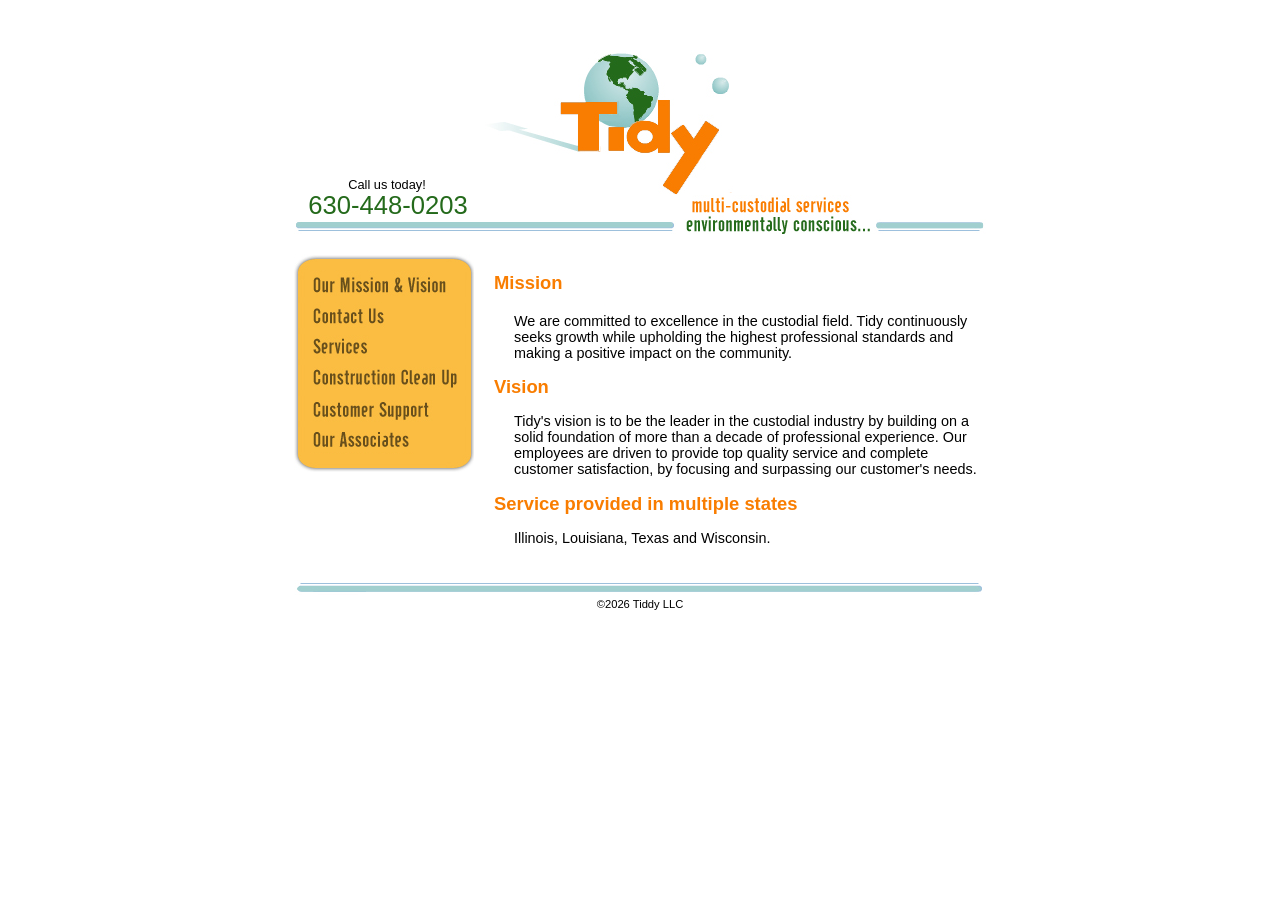
<file: index.html>
<!DOCTYPE HTML>
<html>
<head>
<meta charset="utf-8">

<title>Tidy LLC</title>
<meta name="description" content="Tidy's vision is to be the leader in the custodial industry by building on a solid foundays of more than a decade of professional experience." />
<meta name="keywords" content="chicago custodial industry, chicago custodian, tidy llc, multi-custodial services, chicagoland custodial and maintenance, general office cleaning, recycling program assistance, window washing, emergency cleaning, carpet care, floor maintenance, 630-907-1870" />
<link rel="stylesheet" type="text/css" href="css/styles.css">
<script type="text/javascript">

  var _gaq = _gaq || [];
  _gaq.push(['_setAccount', 'UA-10713137-9']);
  _gaq.push(['_trackPageview']);

  (function() {
    var ga = document.createElement('script'); ga.type = 'text/javascript'; ga.async = true;
    ga.src = ('https:' == document.location.protocol ? 'https://ssl' : 'http://www') + '.google-analytics.com/ga.js';
    var s = document.getElementsByTagName('script')[0]; s.parentNode.insertBefore(ga, s);
  })();

</script>
</head>
<body>
<div id="container">
	<div id="phone">
	<span class="small">Call us today!</span>
    <a href="tel:6304480203" class="call-today">630-448-0203</a>
	</div>
	<div id="logo"><a href="index.html"><img src="images/tidyllc.jpg" border="0" /></a></div>
	<div id="bar2"></div>
	<div class="clear"></div>
	<div id="bar"></div>
	<div class="clear"></div>
	<div id="box">
		<div id="nav">
		<a href="index.html" class="home"></a>
		<a href="contactus.html" class="contactus"></a>
		<a href="services.html" class="services"></a>
		<a href="construction.html" class="construction"></a>
		<a href="support.html" class="support"></a>
		<a href="associates.html" class="associates"></a>
		</div>
		<div id="content">
		<h1>Mission</h1>
		<p class="indent">We are committed to excellence in the custodial field. Tidy continuously seeks growth while upholding the highest professional standards and making a positive impact on the community.</p>
		<h2>Vision</h2>
		<p class="indent">Tidy's vision is to be the leader in the custodial industry by building on a solid foundation of more than a decade of professional experience. Our employees are driven to provide top quality service and complete customer satisfaction, by focusing and surpassing our customer's needs.</p>
		<h2>Service provided in multiple states</h2>
		<p class="indent">Illinois, Louisiana, Texas and Wisconsin.</p>
		</div>
	</div>
	<div id="footer">
		<p class="copy">&copy;<span id="copyrightYear"></span> Tiddy LLC</p>
	</div>
</div>

<script src="./js/scripts.js"></script>

</body>


</html>
</file>
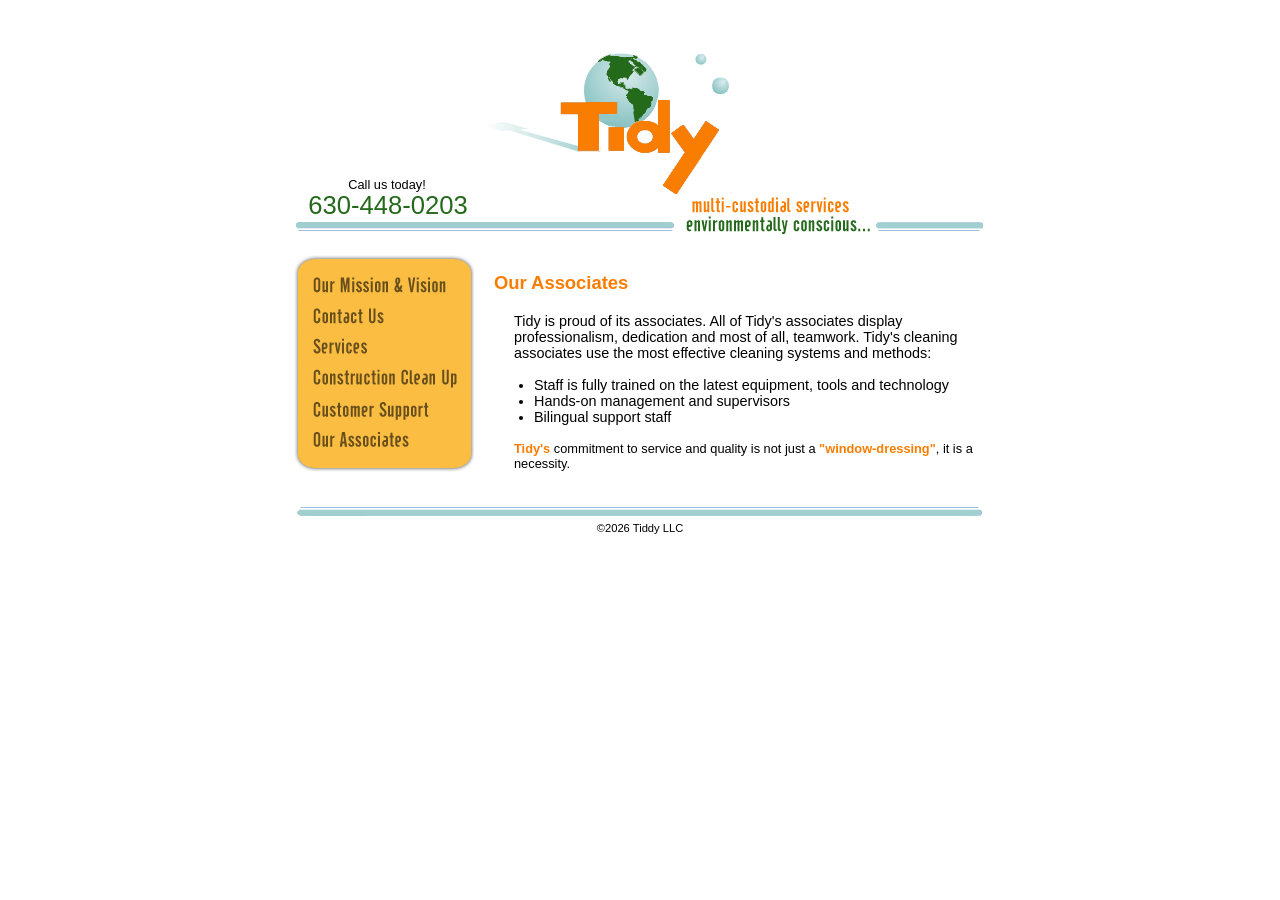
<file: associates.html>
<!DOCTYPE HTML>
<html>
<head>
<meta charset="utf-8">

<title>Tidy LLC - Our Associates</title>
<meta name="description" content="Tidy's vision is to be the leader in the custodial industry by building on a solid foundays of more than a decade of professional experience." />
<meta name="keywords" content="chicago custodial industry, chicago custodian, tidy llc, multi-custodial services, chicagoland custodial and maintenance, general office cleaning, recycling program assistance, window washing, emergency cleaning, carpet care, floor maintenance, 630-907-1870" />
<link rel="stylesheet" type="text/css" href="css/styles.css">
<script type="text/javascript">

  var _gaq = _gaq || [];
  _gaq.push(['_setAccount', 'UA-10713137-9']);
  _gaq.push(['_trackPageview']);

  (function() {
    var ga = document.createElement('script'); ga.type = 'text/javascript'; ga.async = true;
    ga.src = ('https:' == document.location.protocol ? 'https://ssl' : 'http://www') + '.google-analytics.com/ga.js';
    var s = document.getElementsByTagName('script')[0]; s.parentNode.insertBefore(ga, s);
  })();

</script>
</head>
<body>
<div id="container">
	<div id="phone">
	<span class="small">Call us today!</span>
	<a href="tel:6304480203" class="call-today">630-448-0203</a>
	</div>
	<div id="logo"><a href="index.html"><img src="images/tidyllc.jpg" border="0" /></a></div>
	<div id="bar2"></div>
	<div class="clear"></div>
	<div id="bar"></div>
	<div class="clear"></div>
	<div id="box">
		<div id="nav">
		<a href="index.html" class="home"></a>
		<a href="contactus.html" class="contactus"></a>
		<a href="services.html" class="services"></a>
		<a href="construction.html" class="construction"></a>
		<a href="support.html" class="support"></a>
		<a href="associates.html" class="associates"></a>
		</div>
		<div id="content">
		<h1>Our Associates</h1>
		<p class="indent">Tidy is proud of its associates. All of Tidy's associates display professionalism, dedication and most of all, teamwork. Tidy's cleaning associates use the most effective cleaning systems and methods:</p>
		<ul>
			<li>Staff is fully trained on the latest equipment, tools and technology</li>
			<li>Hands-on management and supervisors</li>
			<li>Bilingual support staff</li>
		</ul>
		<p class="indent4"><span class="bold2">Tidy's</span> commitment to service and quality is not just a 
		<span class="bold2">"window-dressing"</span>, it is a necessity.</p>
		</div>
	</div>
	<div id="footer">
		<p class="copy">&copy;<span id="copyrightYear"></span> Tiddy LLC</p>
	</div>
</div>

<script src="./js/scripts.js"></script>

</body>

</html>
</file>
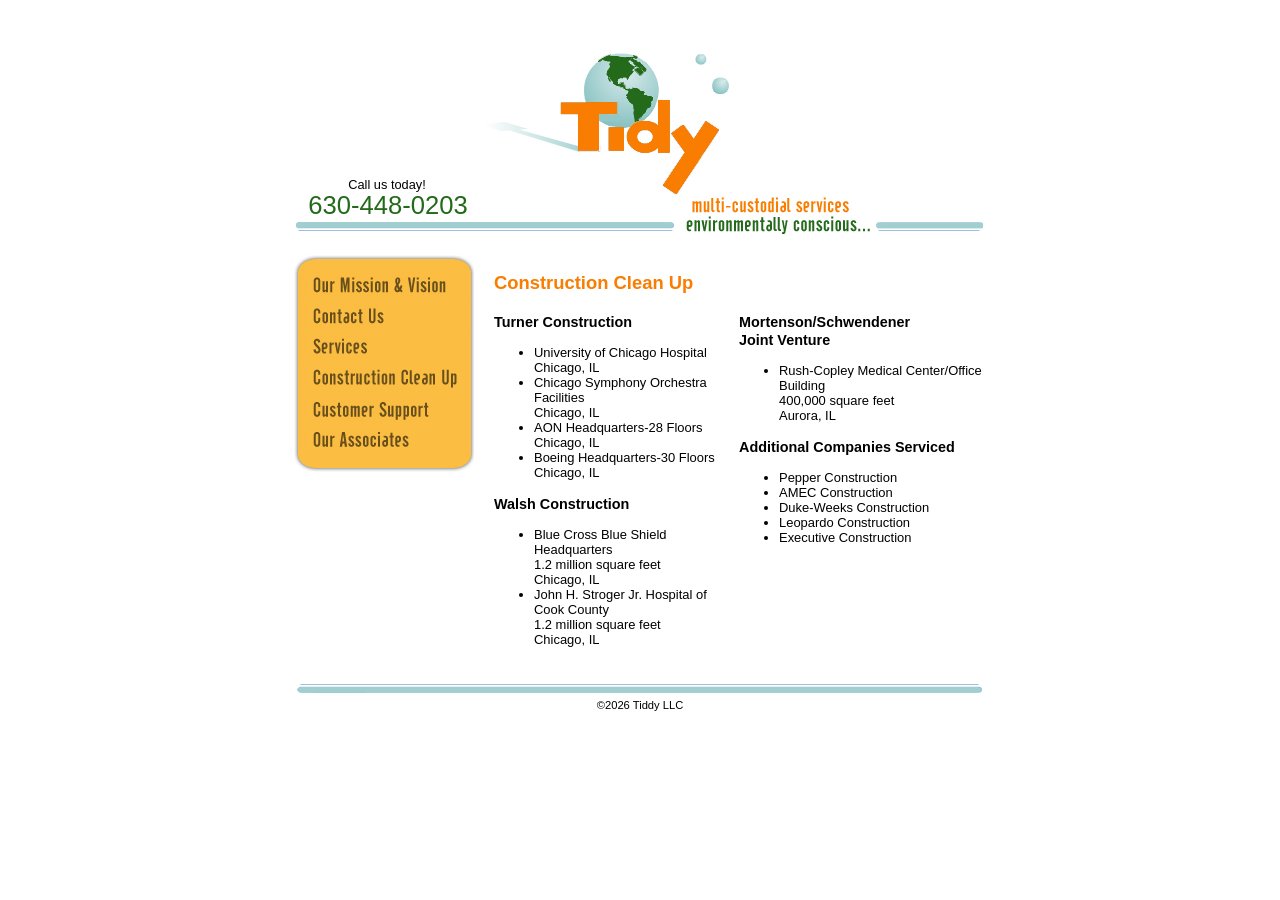
<file: construction.html>
<!DOCTYPE HTML>
<html>
<head>
<meta charset="utf-8">

<title>Tidy LLC - Construction Clean Up</title>
<meta name="description" content="Tidy's vision is to be the leader in the custodial industry by building on a solid foundays of more than a decade of professional experience." />
<meta name="keywords" content="chicago custodial industry, chicago custodian, tidy llc, multi-custodial services, chicagoland custodial and maintenance, general office cleaning, recycling program assistance, window washing, emergency cleaning, carpet care, floor maintenance, 630-907-1870" />
<link rel="stylesheet" type="text/css" href="css/styles.css">
<script type="text/javascript">

  var _gaq = _gaq || [];
  _gaq.push(['_setAccount', 'UA-10713137-9']);
  _gaq.push(['_trackPageview']);

  (function() {
    var ga = document.createElement('script'); ga.type = 'text/javascript'; ga.async = true;
    ga.src = ('https:' == document.location.protocol ? 'https://ssl' : 'http://www') + '.google-analytics.com/ga.js';
    var s = document.getElementsByTagName('script')[0]; s.parentNode.insertBefore(ga, s);
  })();

</script>
</head>
<body>
<div id="container">
	<div id="phone">
	<span class="small">Call us today!</span>
	<a href="tel:6304480203" class="call-today">630-448-0203</a>
	</div>
	<div id="logo"><a href="index.html"><img src="images/tidyllc.jpg" border="0" /></a></div>
	<div id="bar2"></div>
	<div class="clear"></div>
	<div id="bar"></div>
	<div class="clear"></div>
	<div id="box">
		<div id="nav">
		<a href="index.html" class="home"></a>
		<a href="contactus.html" class="contactus"></a>
		<a href="services.html" class="services"></a>
		<a href="construction.html" class="construction"></a>
		<a href="support.html" class="support"></a>
		<a href="associates.html" class="associates"></a>
		</div>
		<div id="content">
		<h1>Construction Clean Up</h1>
		<div id="left"><span class="regular">
		<span class="bold">Turner Construction</span>
		<ul>
			<li>University of Chicago Hospital<br>Chicago, IL</li>
			<li>Chicago Symphony Orchestra Facilities<br>Chicago, IL</li>
			<li>AON Headquarters-28 Floors<br>Chicago, IL</li>
			<li>Boeing Headquarters-30 Floors<br>Chicago, IL</li>
		</ul>
		<span class="bold">Walsh Construction</span>
		<ul>
			<li>Blue Cross Blue Shield Headquarters<br>1.2 million square feet<br>Chicago, IL</li>
			<li>John H. Stroger Jr. Hospital of Cook County<br>1.2 million square feet<br>Chicago, IL</li>
		</ul>
		</span>
		</div>
		<div id="right"><span class="regular">
		<span class="bold">Mortenson/Schwendener <br>Joint Venture</span>
		<ul>
			<li>Rush-Copley Medical Center/Office Building<br>400,000 square feet<br>Aurora, IL</li>
		</ul>
		<span class="bold">Additional Companies Serviced</span>
		<ul>
			<li>Pepper Construction</li>
			<li>AMEC Construction</li>
			<li>Duke-Weeks Construction</li>
			<li>Leopardo Construction</li>
			<li>Executive Construction</li>
		</ul>
		</span>
		</div>
		</div>
	</div>
	<div id="footer">
		<p class="copy">&copy;<span id="copyrightYear"></span> Tiddy LLC</p>
	</div>
</div>

<script src="./js/scripts.js"></script>

</body>
</html>
</file>
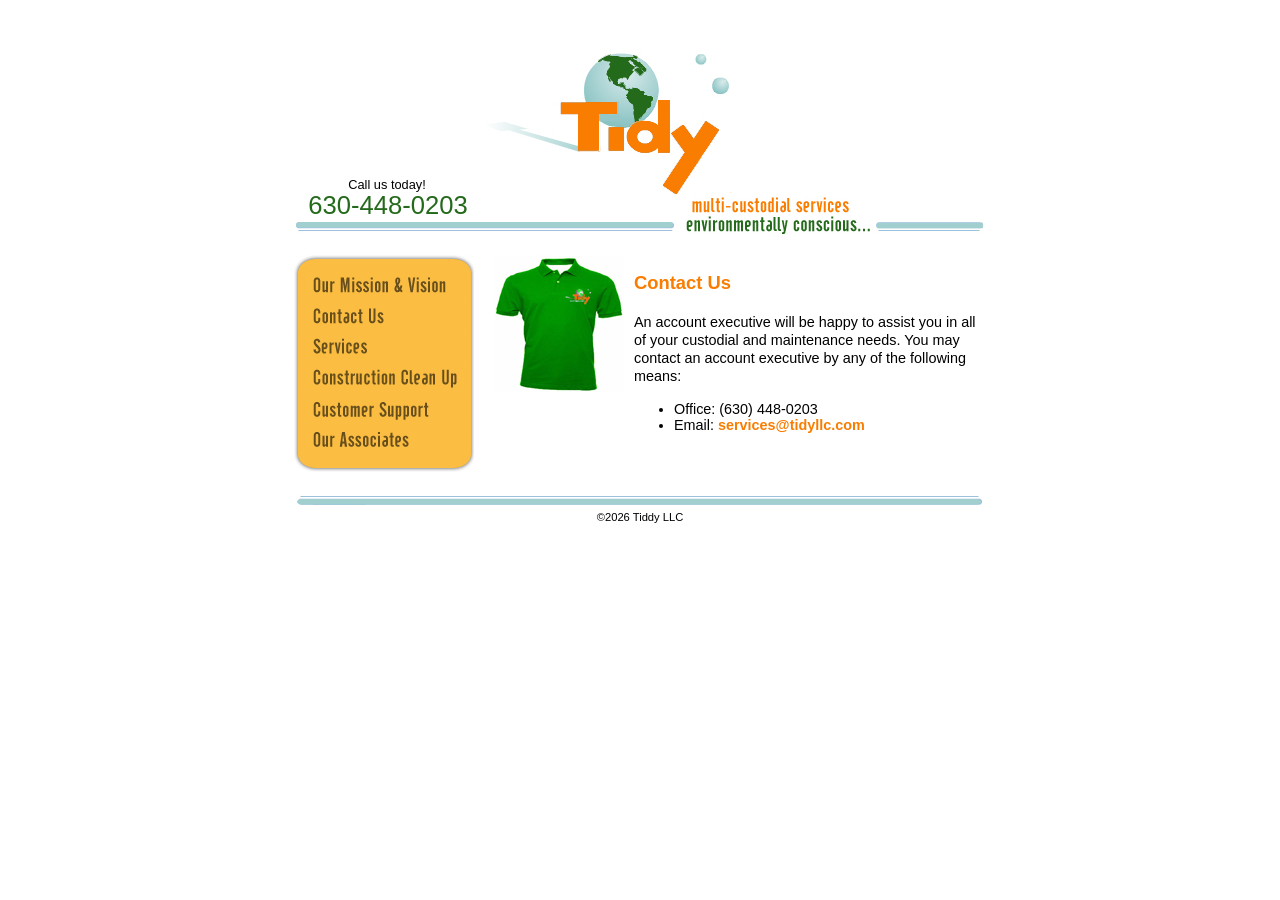
<file: contactus.html>
<!DOCTYPE HTML>
<html>
<head>
<meta charset="utf-8">

<title>Tidy LLC - Contact Us</title>
<meta name="description" content="Tidy's vision is to be the leader in the custodial industry by building on a solid foundays of more than a decade of professional experience." />
<meta name="keywords" content="chicago custodial industry, chicago custodian, tidy llc, multi-custodial services, chicagoland custodial and maintenance, general office cleaning, recycling program assistance, window washing, emergency cleaning, carpet care, floor maintenance, 630-907-1870" />
<link rel="stylesheet" type="text/css" href="css/styles.css">
<script type="text/javascript">

  var _gaq = _gaq || [];
  _gaq.push(['_setAccount', 'UA-10713137-9']);
  _gaq.push(['_trackPageview']);

  (function() {
    var ga = document.createElement('script'); ga.type = 'text/javascript'; ga.async = true;
    ga.src = ('https:' == document.location.protocol ? 'https://ssl' : 'http://www') + '.google-analytics.com/ga.js';
    var s = document.getElementsByTagName('script')[0]; s.parentNode.insertBefore(ga, s);
  })();

</script>
</head>
<body>
<div id="container">
	<div id="phone">
	<span class="small">Call us today!</span>
	<a href="tel:6304480203" class="call-today">630-448-0203</a>
	</div>
	<div id="logo"><a href="index.html"><img src="images/tidyllc.jpg" border="0" /></a></div>
	<div id="bar2"></div>
	<div class="clear"></div>
	<div id="bar"></div>
	<div class="clear"></div>
	<div id="box">
		<div id="nav">
		<a href="index.html" class="home"></a>
		<a href="contactus.html" class="contactus"></a>
		<a href="services.html" class="services"></a>
		<a href="construction.html" class="construction"></a>
		<a href="support.html" class="support"></a>
		<a href="associates.html" class="associates"></a>
		</div>
		<div id="content"><div id="left1"><img src="images/picture.jpg" /></div>
		<div id="right1">
		<h1>Contact Us</h1>
		<span class="regular">
		An account executive will be happy to assist you in all of your custodial and maintenance needs. You may contact an account executive by any of the following means:</span>
		<ul>
			<li>Office: (630) 448-0203</li>
			<li>Email: <a href="mailto:services@tidyllc.com">services@tidyllc.com</a></li>
		</div>
		</div>
	</div>
	<div id="footer">
		<p class="copy">&copy;<span id="copyrightYear"></span> Tiddy LLC</p>
	</div>
</div>

<script src="./js/scripts.js"></script>

</body>
</html>
</file>
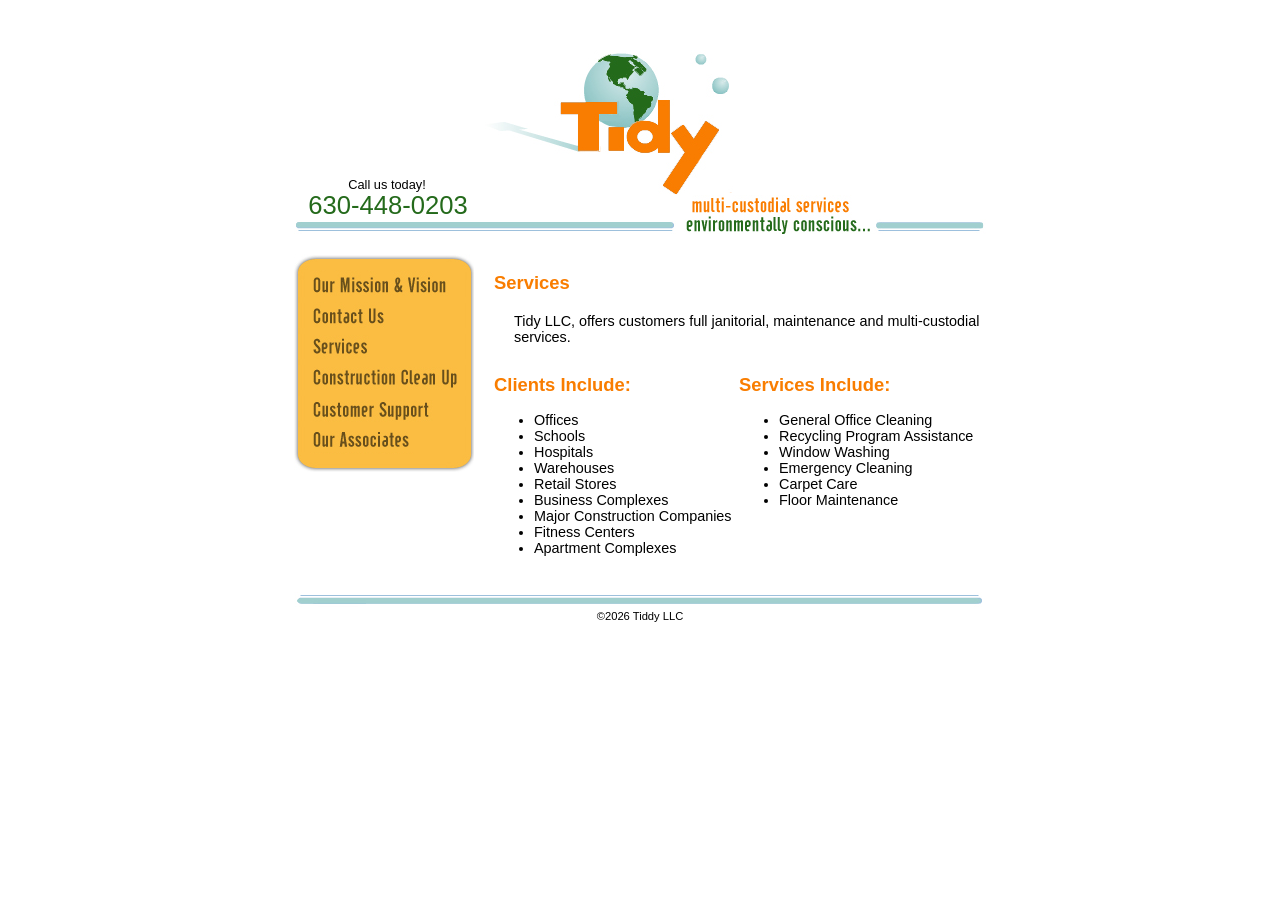
<file: services.html>
<!DOCTYPE HTML>
<html>
<head>
<meta charset="utf-8">

<title>Tidy LLC - Services</title>
<meta name="description" content="Tidy's vision is to be the leader in the custodial industry by building on a solid foundays of more than a decade of professional experience." />
<meta name="keywords" content="chicago custodial industry, chicago custodian, tidy llc, multi-custodial services, chicagoland custodial and maintenance, general office cleaning, recycling program assistance, window washing, emergency cleaning, carpet care, floor maintenance, 630-907-1870" />
<link rel="stylesheet" type="text/css" href="css/styles.css">
<script type="text/javascript">

  var _gaq = _gaq || [];
  _gaq.push(['_setAccount', 'UA-10713137-9']);
  _gaq.push(['_trackPageview']);

  (function() {
    var ga = document.createElement('script'); ga.type = 'text/javascript'; ga.async = true;
    ga.src = ('https:' == document.location.protocol ? 'https://ssl' : 'http://www') + '.google-analytics.com/ga.js';
    var s = document.getElementsByTagName('script')[0]; s.parentNode.insertBefore(ga, s);
  })();

</script>
</head>
<body>
<div id="container">
	<div id="phone">
	<span class="small">Call us today!</span>
	<a href="tel:6304480203" class="call-today">630-448-0203</a>
	</div>
	<div id="logo"><a href="index.html"><img src="images/tidyllc.jpg" border="0" /></a></div>
	<div id="bar2"></div>
	<div class="clear"></div>
	<div id="bar"></div>
	<div class="clear"></div>
	<div id="box">
		<div id="nav">
		<a href="index.html" class="home"></a>
		<a href="contactus.html" class="contactus"></a>
		<a href="services.html" class="services"></a>
		<a href="construction.html" class="construction"></a>
		<a href="support.html" class="support"></a>
		<a href="associates.html" class="associates"></a>
		</div>
		<div id="content">
		<h1>Services</h1>
		<p class="indent">Tidy LLC, offers customers full janitorial, maintenance and multi-custodial services.</p>
		<div id="left">
		<h2>Clients Include:</h2>
		<ul>
			<li>Offices</li>
			<li>Schools</li>
			<li>Hospitals</li>
			<li>Warehouses</li>
			<li>Retail Stores</li>
			<li>Business Complexes</li>
			<li>Major Construction Companies</li>
			<li>Fitness Centers</li>
			<li>Apartment Complexes</li>
		</ul>
		
		</div>
		<div id="right">
		<h2>Services Include:</h2>
		<ul>
			<li>General Office Cleaning</li>
			<li>Recycling Program Assistance</li>
			<li>Window Washing</li>
			<li>Emergency Cleaning</li>
			<li>Carpet Care</li>
			<li>Floor Maintenance</li>
		</ul>

		
		</div>
		</div>
	</div>
	<div id="footer">
		<p class="copy">&copy;<span id="copyrightYear"></span> Tiddy LLC</p>
	</div>
</div>

<script src="./js/scripts.js"></script>

</body>
</html>
</file>
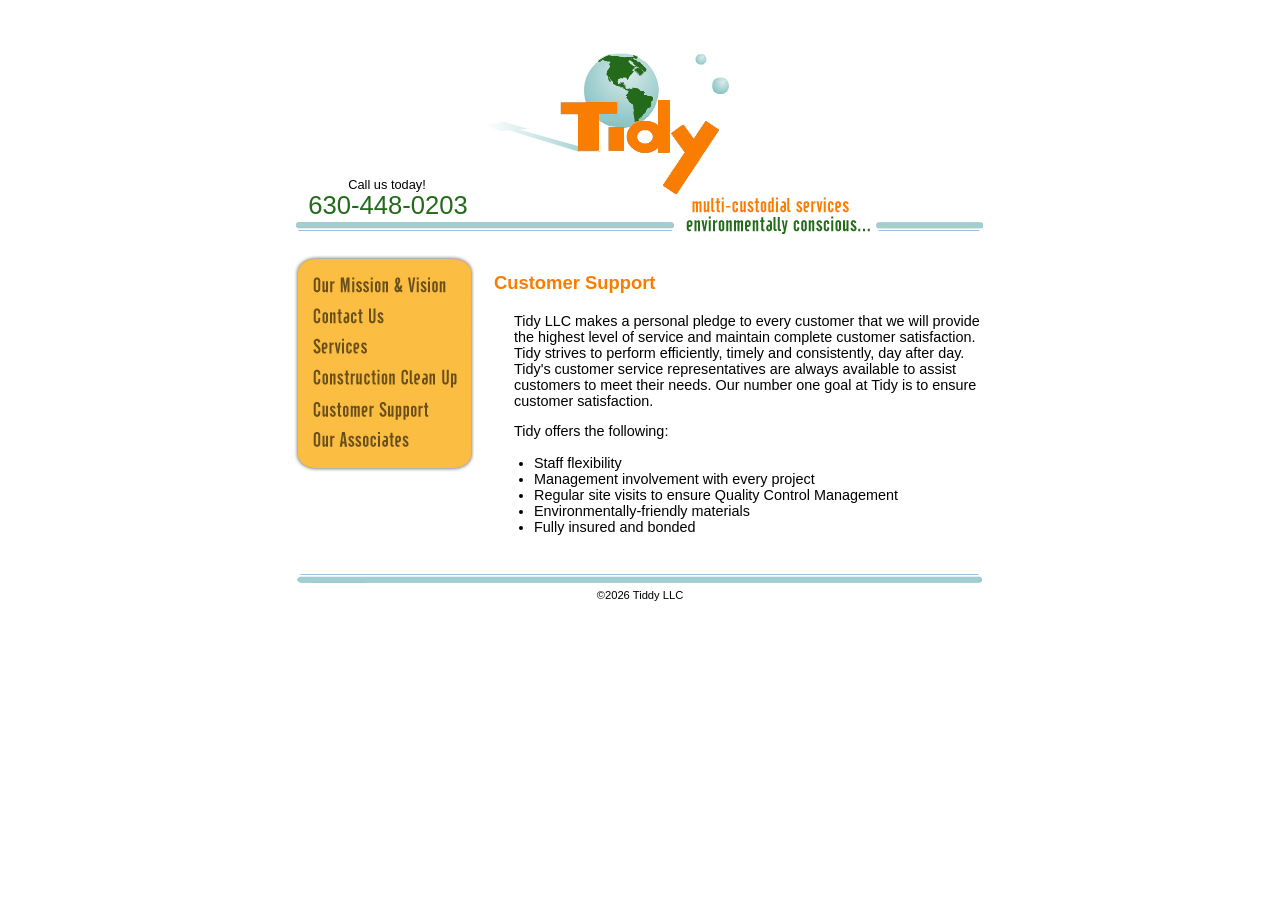
<file: support.html>
<!DOCTYPE HTML>
<html>
<head>
<meta charset="utf-8">

<title>Tidy LLC - Customer Support</title>
<meta name="description" content="Tidy's vision is to be the leader in the custodial industry by building on a solid foundays of more than a decade of professional experience." />
<meta name="keywords" content="chicago custodial industry, chicago custodian, tidy llc, multi-custodial services, chicagoland custodial and maintenance, general office cleaning, recycling program assistance, window washing, emergency cleaning, carpet care, floor maintenance, 630-907-1870" />
<link rel="stylesheet" type="text/css" href="css/styles.css">
<script type="text/javascript">

  var _gaq = _gaq || [];
  _gaq.push(['_setAccount', 'UA-10713137-9']);
  _gaq.push(['_trackPageview']);

  (function() {
    var ga = document.createElement('script'); ga.type = 'text/javascript'; ga.async = true;
    ga.src = ('https:' == document.location.protocol ? 'https://ssl' : 'http://www') + '.google-analytics.com/ga.js';
    var s = document.getElementsByTagName('script')[0]; s.parentNode.insertBefore(ga, s);
  })();

</script>
</head>
<body>
<div id="container">
	<div id="phone">
	<span class="small">Call us today!</span>
	<a href="tel:6304480203" class="call-today">630-448-0203</a>
	</div>
	<div id="logo"><a href="index.html"><img src="images/tidyllc.jpg" border="0" /></a></div>
	<div id="bar2"></div>
	<div class="clear"></div>
	<div id="bar"></div>
	<div class="clear"></div>
	<div id="box">
		<div id="nav">
		<a href="index.html" class="home"></a>
		<a href="contactus.html" class="contactus"></a>
		<a href="services.html" class="services"></a>
		<a href="construction.html" class="construction"></a>
		<a href="support.html" class="support"></a>
		<a href="associates.html" class="associates"></a>
		</div>
		<div id="content">
		<h1>Customer Support</h1>
		<p class="indent">Tidy LLC makes a personal pledge to every customer that we will provide the highest level of service and maintain complete customer satisfaction. Tidy strives to perform efficiently, timely and consistently, day after day. Tidy's customer service representatives are always available to assist customers to meet their needs. Our number one goal at Tidy is to ensure customer satisfaction.</p>
		<p class="indent">Tidy offers the following:</p>
		<ul>
			<li>Staff flexibility</li>
			<li>Management involvement with every project</li>
			<li>Regular site visits to ensure Quality Control Management</li>
			<li>Environmentally-friendly materials</li>
			<li>Fully insured and bonded</li>
		</ul>
		</div>
	</div>
	<div id="footer">
		<p class="copy">&copy;<span id="copyrightYear"></span> Tiddy LLC</p>
	</div>
</div>

<script src="./js/scripts.js"></script>

</body>
</html>
</file>
<file: css/styles.css>
html, body {font-family: sans-serif;}

div.clear { clear: both; }
h1 {font-size:160%; font-weight:normal; color:#246a1b; margin:-5px 0 0 0;}
h2 {font-size:115%; font-weight:bold; color:#f97d00;}

#container {margin:50px auto 0 auto; width:692px; height:auto;}

#phone {float:left; width:188px; height:auto; margin-top:125px;text-align:center;}
#phone .small {margin: 0 2px 0 0;}
#phone a {display: block; font-size: 160%;font-weight:normal;color: #246a1b;margin: -2px 0 0 0;}

#logo {float:left; width:251px; height:145px; }
#bar {float:left; margin-top:-14px; width:382px; height:14px; background: url('../images/bar.jpg');}
#bar2 {float:right; width:302px; height:39px; background: url('../images/bar2.jpg');}
#box {margin:20px 0 0 0;}
li {font-size:90%;}

#nav {float:left; padding:18px 0 0 3px; width:177px; height:201px; background: url('../images/navbg.jpg');}
#nav a { background: url('../images/nav.jpg'); float:left; height:25px; width:174px; display:inline; text-decoration:none; }
#nav a.home { background-position:0px 0px; width:174px; }
#nav a:hover.home { background-position:174px 0px; }
#nav a.contactus { background-position:0px 150px; width:174px; margin-top:6px;}
#nav a:hover.contactus { background-position:174px 150px; }
#nav a.services { background-position:0px 118px; width:174px; margin-top:6px;}
#nav a:hover.services { background-position:174px 118px; }
#nav a.construction { background-position:0px 87px; width:174px; margin-top:6px;}
#nav a:hover.construction { background-position:174px 87px; }
#nav a.support { background-position:0px 57px; width:174px; margin-top:6px;}
#nav a:hover.support { background-position:174px 57px; }
#nav a.associates{ background-position:0px 25px; width:174px; margin-top:6px;}
#nav a:hover.associates { background-position:174px 25px; }

#content {float:left; width:490px; height:auto; padding-left:20px; }
#content h1 {font-size:115%;font-weight:bold;color:#f97d00;margin-block-start: 1em;margin-block-end: 1em;}

#box #content #left {float:left; width:245px; height:auto;}
#box #content #right {float:right; width:245px; height:auto;}
#box #content #left1 {float:left; width:125px; height:auto;}
#box #content #right1 {float:right; width:350px; height:auto;}

a {color:#f97d00; text-decoration:none; font-weight:bold;}
a:hover {text-decoration:underline;}
.bold {font-weight:bold;}
.regular {font-size:90%;}
.small {font-size:80%; margin-left:52px;}
.copy {font-size:70%;margin-top:18px;}
.indent {margin-left:20px; font-size:90%;}
.indent2 {margin-left:20px; font-size:90%; color:#f97d00;}
.indent3 {margin-left:20px; font-size:80%; font-weight:bold;}
.indent4 {margin-left:20px; font-size:80%;}
.bold2 { font-weight:bold; color:#f97d00;}

#footer {float:left; width:692px; height:15px; background: url('../images/bar3.jpg') no-repeat; margin-top:20px; text-align:center;}
</file>
